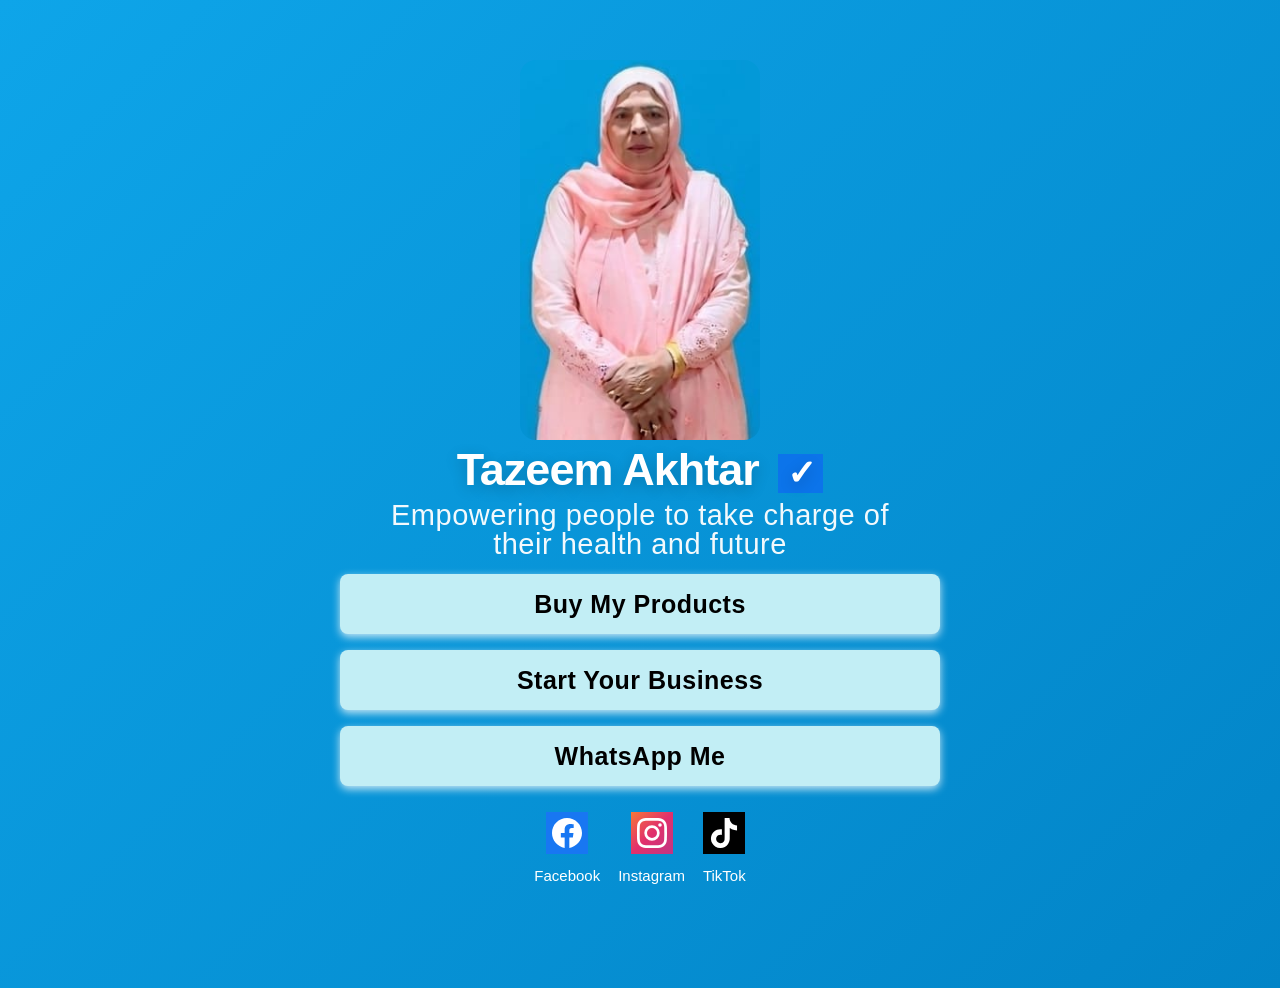
<file: index.html>
<!DOCTYPE html>
<html lang="en">
<head>
  <meta charset="UTF-8" />
  <meta name="viewport" content="width=device-width, initial-scale=1.0"/>
  <meta name="description" content="On a Mission To Help 1,000,000 People Transform Their Lives"/>
  <title>Your Name – Health & Wellness</title>
  <link href="https://fonts.googleapis.com/css2?family=Playfair+Display:wght@400;700&family=Lato:wght@300;400;700&display=swap" rel="stylesheet"/>
  <link rel="stylesheet" href="index.css"/>
</head>
<body>

<!-- ════════════════ HERO SECTION ════════════════ -->
<section class="hero">
  <!-- Background gradient -->
  <div class="hero-bg"></div>

  <!-- Hero Content -->
  <div class="hero-wrapper">
    <!-- Profile Photo -->
<img src="./hero-image.jpeg" alt="Profile" class="hero-img"/>

    <!-- Name with checkmark --> 
    <div class="hero-text">
      <h1>Tazeem Akhtar <span class="checkmark">✓</span></h1>
      <p class="tagline">Empowering people to take charge of their health and future</p>
    </div> 

    <!-- CTA Buttons -->
    <div class="hero-content">
      <!-- Button 1 -->
      <a href="product.html" class="btn btn-primary">
        Buy My Products
      </a>

      <!-- Button 2 -->
      <a href="business.html" class="btn btn-primary">
        Start Your Business
      </a>

      <!-- Button 3 – WhatsApp -->
      <a href="https://wa.me/447349334819" class="btn btn-primary" target="_blank" rel="noopener">
        WhatsApp Me
      </a>

      <!-- Social Icons -->
      <div class="social-row">
        <!-- Facebook -->
        <a href="https://www.facebook.com/profile.php?id=61573327455778" class="social-link" target="_blank" rel="noopener" aria-label="Facebook">
          <svg viewBox="0 0 24 24"><path d="M24 12.073c0-6.627-5.373-12-12-12s-12 5.373-12 12c0 5.99 4.388 10.954 10.125 11.854v-8.385H7.078v-3.47h3.047V9.43c0-3.007 1.792-4.669 4.533-4.669 1.312 0 2.686.235 2.686.235v2.953H15.83c-1.491 0-1.956.925-1.956 1.874v2.25h3.328l-.532 3.47h-2.796v8.385C19.612 23.027 24 18.062 24 12.073z"/></svg>
          <span>Facebook</span>
        </a>

        <!-- Instagram -->
        <a href="https://www.instagram.com/tazeem07860?igsh=MXdyNmg1c2NycXI2Zg== " class="social-link" target="_blank" rel="noopener" aria-label="Instagram">
          <svg viewBox="0 0 24 24"><path d="M12 2.163c3.204 0 3.584.012 4.85.07 3.252.148 4.771 1.691 4.919 4.919.058 1.265.069 1.645.069 4.849 0 3.205-.012 3.584-.069 4.849-.149 3.225-1.664 4.771-4.919 4.919-1.266.058-1.644.07-4.85.07-3.204 0-3.584-.012-4.849-.07-3.26-.149-4.771-1.699-4.919-4.92-.058-1.265-.07-1.644-.07-4.849 0-3.204.013-3.583.07-4.849.149-3.227 1.664-4.771 4.919-4.919 1.266-.057 1.645-.069 4.849-.069zM12 0C8.741 0 8.333.014 7.053.072 2.695.272.273 2.69.073 7.052.014 8.333 0 8.741 0 12c0 3.259.014 3.668.072 4.948.2 4.358 2.618 6.78 6.98 6.98C8.333 23.986 8.741 24 12 24c3.259 0 3.668-.014 4.948-.072 4.354-.2 6.782-2.618 6.979-6.98.059-1.28.073-1.689.073-4.948 0-3.259-.014-3.667-.072-4.947-.196-4.354-2.617-6.78-6.979-6.98C15.668.014 15.259 0 12 0zm0 5.838a6.162 6.162 0 100 12.324 6.162 6.162 0 000-12.324zM12 16a4 4 0 110-8 4 4 0 010 8zm6.406-11.845a1.44 1.44 0 100 2.881 1.44 1.44 0 000-2.881z"/></svg>
          <span>Instagram</span>
        </a>

        <!-- TikTok -->
        <a href="https://www.tiktok.com/@taz55dua?_r=1&_t=ZS-96cWFqvoLdE" class="social-link" target="_blank" rel="noopener" aria-label="TikTok">
          <svg viewBox="0 0 24 24"><path d="M12.525.02c1.31-.02 2.61-.01 3.91-.02.08 1.53.63 3.09 1.75 4.17 1.12 1.11 2.7 1.62 4.24 1.79v4.03c-1.44-.05-2.89-.35-4.2-.97-.57-.26-1.1-.59-1.62-.93-.01 2.92.01 5.84-.02 8.75-.08 1.4-.54 2.79-1.35 3.94-1.31 1.92-3.58 3.17-5.91 3.21-1.43.08-2.86-.31-4.08-1.03-2.02-1.19-3.44-3.37-3.65-5.71-.02-.5-.03-1-.01-1.49.18-1.9 1.12-3.72 2.58-4.96 1.66-1.44 3.98-2.13 6.15-1.72.02 1.48-.04 2.96-.04 4.44-.99-.32-2.15-.23-3.02.37-.63.41-1.11 1.04-1.36 1.75-.21.51-.15 1.07-.14 1.61.24 1.64 1.82 3.02 3.5 2.87 1.12-.01 2.19-.66 2.77-1.61.19-.33.4-.67.41-1.06.1-1.79.06-3.57.07-5.36.01-4.03-.01-8.05.02-12.07z"/></svg>
          <span>TikTok</span>
        </a>
      </div>
    </div>
  </div>
</section>

<script src="index-script.js"></script>
</body>
</html>
</file>
<file: index.css>
/* Mona Aslam Website - Index Page */

/* RESET */
* {
  margin: 0;
  padding: 0;
  box-sizing: border-box;
}

html, body {
  width: 100%;
  height: 100%;
  font-family: 'Arial', sans-serif;
  background: #1b86b0;
  color: #222;
  line-height: 1.6;
  margin: 0;
  padding: 0;
}

/* ════════════════ HERO SECTION ════════════════ */
.hero {
  position: relative;
  width: 100%;
  min-height: 100vh;
  display: flex;
  align-items: flex-start;
  justify-content: center;
  padding: 20px;
  overflow: hidden;
  margin: 0;
  padding-bottom: 100px;
}

/* Blue gradient background */
.hero-bg {
  position: absolute;
  inset: 0;
  background: linear-gradient(135deg, #0ea5e9 0%, #0284c7 100%);
  z-index: 0;
}

/* Hero content wrapper */
 .hero-wrapper {
  position: relative;
  z-index: 1;
  display: flex;
  flex-direction: column;
  align-items: center;
  justify-content: center;
  gap: 0;
  width: 100%;
  max-width: 500px;
  text-align: center;
  padding: 0;
  margin-top: 40px;
} 

/* Profile Image */
.hero-img {
  width: 240px;
  height: 380px;
  border-radius: 16px;
  object-fit: cover;
  object-position: center;
  box-shadow: 0px 0px 0px rgba(244, 246, 246, 0.872);
  opacity: 1;
  border: none !important;
  outline: none !important;
  display: block;
  padding: 0 !important;
  margin: 0 auto 30px auto !important;
  background: transparent !important;
}  

/* Hero Text (Name + Tagline) */
.hero-text {
  color: #fff;
}

.hero-text h1 {
  font-size: 45px;
  font-weight: 600;
  letter-spacing: -1px;
  line-height: 1.1;
  margin-bottom: 6px;
  text-shadow: 0 4px 15px rgba(0, 0, 0, 0.2);
  margin-top: -25px;
}

.hero-text h1 span {
  color: #fff;
}

.hero-text .checkmark {
  font-size: 35px;
  margin-left: 8px;
  display: inline-block; 
  background: rgb(12, 116, 234);
  width: 45px;
} 

.hero-text .tagline {
  font-size: 29px;
  font-weight: 50;
  letter-spacing: 0.5px;
  margin-top: 5px; 
 line-height: 1.0;  
  opacity: 0.95;
  font-family: 'calibri', sans-serif;
  animation: fadeIn 1s ease-out;
}

/* ════════════════ BUTTONS ════════════════ */
.hero-content {
  position: relative;
  z-index: 1;
  display: flex;
  flex-direction: column;
  align-items: stretch;
  gap: 16px;
  height: 130%;
  width: 130%;
  max-width: 600px;
  margin-top: 15px;
}

.btn {
  display: block;
  text-align: center;
  text-decoration: none;
  font-size: 25px;
  font-weight: 750;
  letter-spacing: 0.5px;
  padding: 10px 60px;
  border: none;
  border-radius: 8px;
  cursor: pointer;
  transition: all 0.3s ease;
  font-family: arial, sans-serif;
  box-shadow: 0 3px 8px rgb(202, 232, 245);
}

.btn-primary {
  background: #c2eef5;
  color: black;
 
}

.btn-primary:hover {
  transform: translateY(-2px);
  box-shadow: 0 12px 32px rgba(0, 0, 0, 0.25);
  background: #cdf0f6;
   box-shadow: 0px 3px 3px rgb(214, 220, 224) ;
}

.btn-primary:active {
  transform: translateY(-2px);
}

/* ════════════════ SOCIAL ROW ════════════════ */
.social-row {
  display: flex;
  gap: 18px;
  margin-top: 10px;
  align-items: center;
  justify-content: center;
  flex-wrap: wrap; 
 }

.social-link {
  display: flex;
  flex-direction: column;
  align-items: center;
  justify-content: center;
  gap: 10px;
  text-decoration: none;
  color: #fff;
  transition: all 0.3s ease;
  font-size: 15px;
  font-family: 'calibri', sans-serif;
  font-weight: 500;
}

.social-link svg {
  width: 30px;
  height: 30px;
  fill: #fff;
  padding: 6px;
  transition: all 0.3s ease;
  box-sizing: content-box;
} 

/* Facebook */
.social-link:nth-child(1) svg {
  background: #1877F2;
}

/* Instagram */
.social-link:nth-child(2) svg {
  background: linear-gradient(135deg, #F77737 0%, #E1306C 50%, #C13584 100%);
}

/* TikTok */
 .social-link:nth-child(3) svg {
  background: #000;
} 

.social-link span {
  display: block;
  color: #fff;
}

 /* ════════════════ RESPONSIVE ════════════════  */
@media (max-width: 768px) {
  .hero {
    min-height: auto;
    padding: 60px 20px;
  }

  .hero-wrapper {
    gap: 25px;
  }

  .hero-img {
    width: 220px;
    height: 220px;
  }

  .hero-text h1 {
    font-size: 42px;
  }

  .hero-text .checkmark {
    font-size: 36px;
  }

  .hero-text .tagline {
    font-size: 16px;
  }

  .btn {
    font-size: 15px;
    padding: 14px 28px;
  }

  .social-row {
    gap: 20px;
  }

  .social-link svg {
    width: 32px;
    height: 32px;
  }
}

@media (max-width: 480px) {
  .hero {
    padding: 40px 16px;
  }

  .hero-wrapper {
    gap: 20px;
  }

  .hero-img {
    width: 180px;
    height: 180px;
  }

  .hero-text h1 {
    font-size: 36px;
  }

  .hero-text .checkmark {
    font-size: 32px;
  }

  .hero-text .tagline {
    font-size: 15px;
  }

  .btn {
    font-size: 14px;
    padding: 12px 24px;
  }

  .hero-content {
    gap: 12px;
  }

  .social-row {
    gap: 16px;
  }

  .social-link svg {
    width: 28px;
    height: 28px;
  }

  .social-link {
    font-size: 11px;
    gap: 6px;
  }
}

/* ════════════════ OTHER PAGES STYLES ════════════════ */
.product-hero,
.business-hero {
  background: linear-gradient(135deg, #0ea5e9 0%, #0284c7 100%);
  padding: 60px 20px;
  text-align: center;
}

/* SECTIONS */
section {
  margin: 2.5rem 0;
}

/* CARDS */
.product-cards {
  display: flex;
  gap: 2rem;
  flex-wrap: wrap;
  justify-content: center;
  margin-top: 1.5rem;
}

.card {
  background: #fff;
  border-radius: 12px;
  box-shadow: 0 2px 8px rgba(0, 0, 0, 0.06);
  padding: 1.5rem 1.2rem;
  width: 300px;
  max-width: 90vw;
}

.card h3 {
  color: #0284c7;
  margin-top: 0;
  margin-bottom: 1rem;
}

/* LISTS */
.symptoms ul,
.business-plan ul,
.business-story ul {
  padding-left: 1.2rem;
}

.symptoms li,
.business-plan li,
.business-story li {
  margin-bottom: 0.5rem;
}

/* FAQ */
.faq dl {
  margin: 0;
}

.faq dt {
  font-weight: bold;
  margin-top: 1rem;
  margin-bottom: 0.5rem;
}

.faq dd {
  margin-left: 0;
  margin-bottom: 0.7rem;
}

/* FORMS */
.application-form form {
  display: flex;
  flex-direction: column;
  gap: 0.8rem;
  max-width: 400px;
  margin: 0 auto;
}

.application-form input,
.application-form textarea {
  padding: 0.6rem;
  border: 1px solid #ccc;
  border-radius: 6px;
  font-size: 1rem;
  font-family: Arial, sans-serif;
}

.application-form textarea {
  min-height: 80px;
  resize: vertical;
}

/* FOOTER */
footer {
  width: 100%;
  background: #222;
  color: #fff;
  text-align: center;
  padding: 18px 0 10px 0;
  font-size: 0.98rem;
}

footer a {
  color: #0284c7;
  text-decoration: underline;
  margin: 0 6px;
}
</file>
